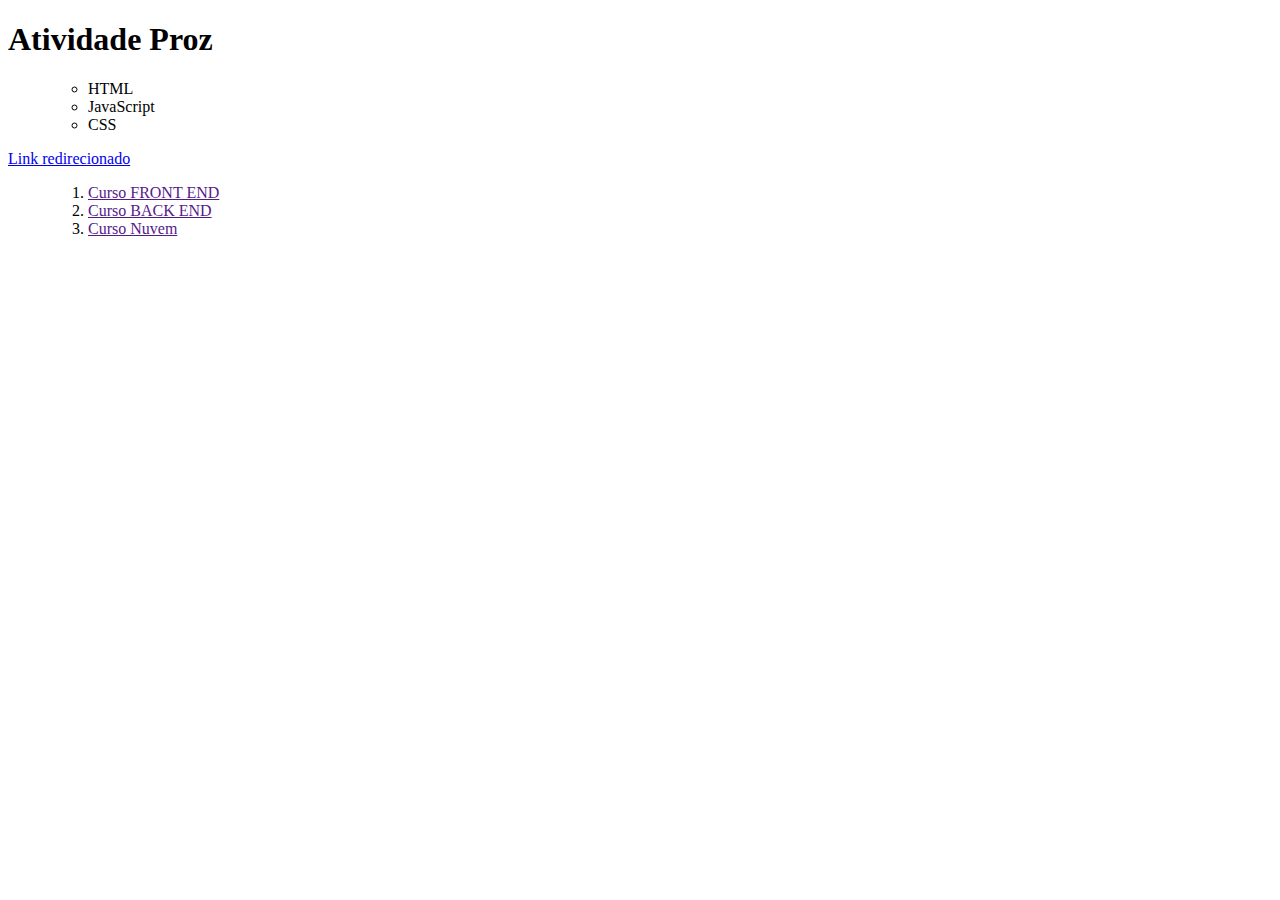
<file: atividade conexão 2/index.html>
<!DOCTYPE html>
<html lang="pt">
<head>
    <meta charset="UTF-8">
    <meta name="viewport" content="width=device-width, initial-scale=1.0">
    <title>Conectando o HTML ao JS</title>
    <script src="script.js" defer></script>
</head>
<body>
    <h1 id="titulo"></h1>
    <ul></ul>
    <a href="https://prozeducacao.com.br"></a>
    <ol></ol>
</body>
</html>
</file>
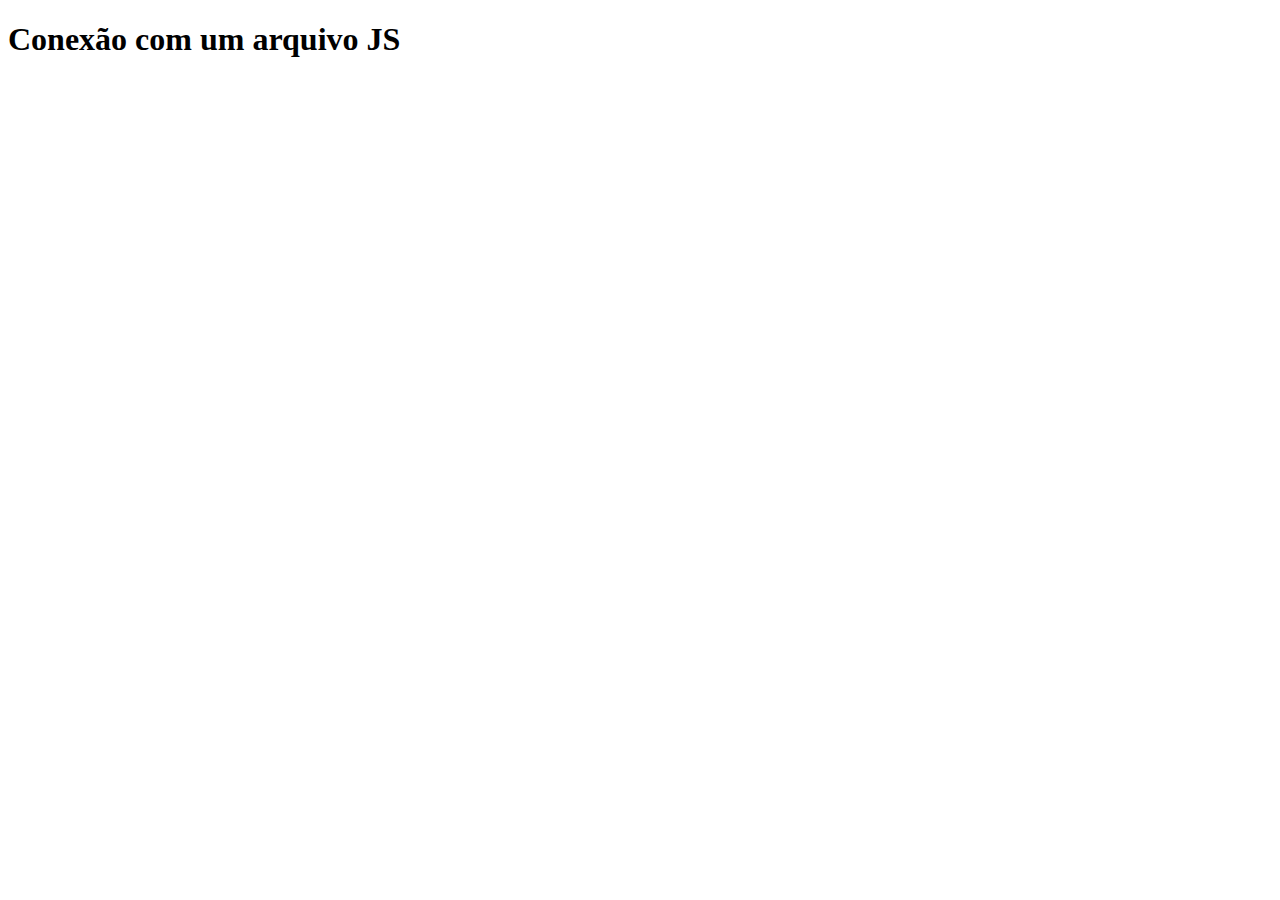
<file: atividade conexão/index.html>
<!DOCTYPE html>
<html lang="pt">
<head>
    <meta charset="UTF-8">
    <meta name="viewport" content="width=device-width, initial-scale=1.0">
    <title>Conexão com um arquivo JS</title>
    <script src="script.js" defer></script>
</head>
<body>
    <h1>Conexão com um arquivo JS</h1>
</body>
</html>
</file>
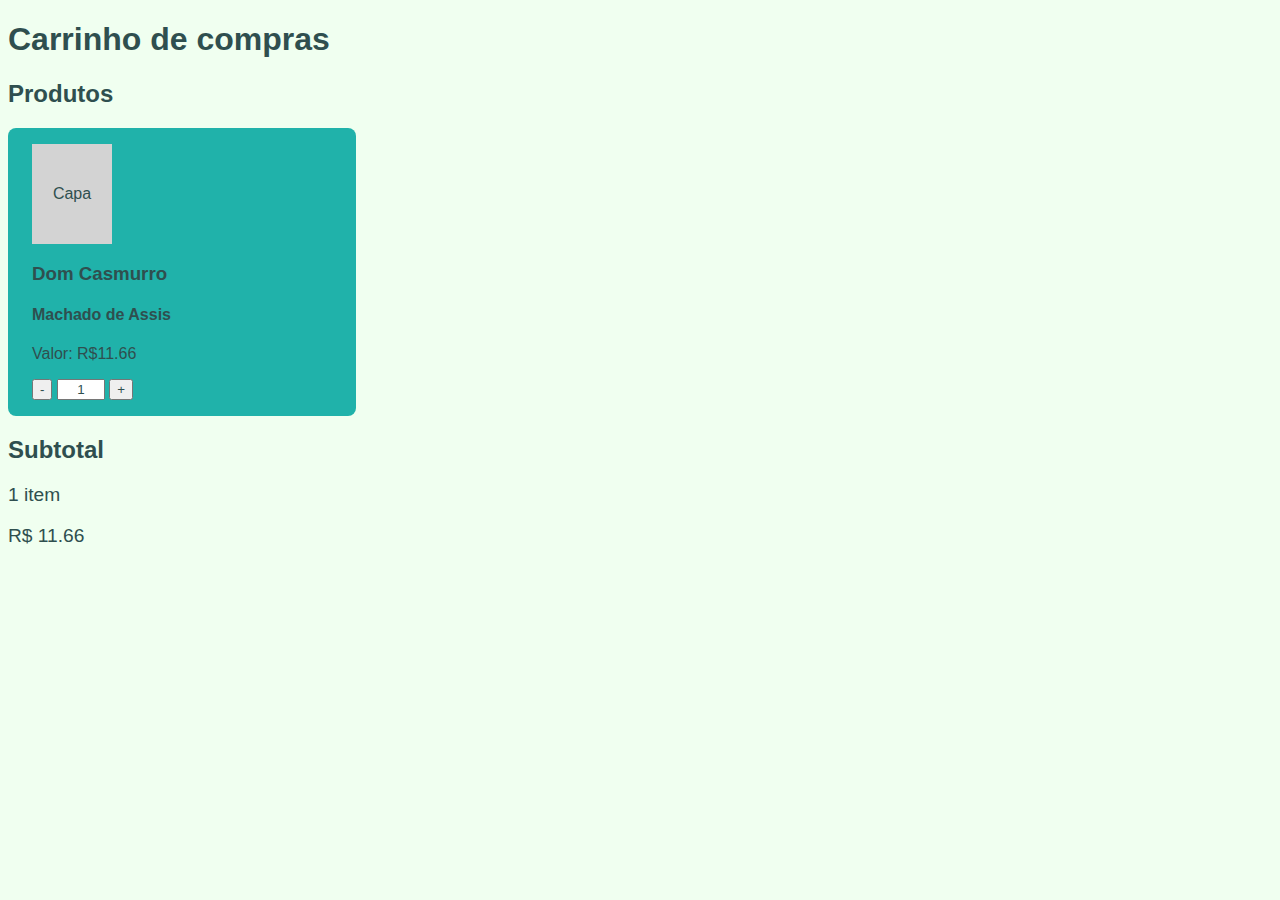
<file: aula-event-listener-eventos-mouse/index.html>
<!DOCTYPE html>
<html lang="en">

<head>
  <meta charset="UTF-8">
  <meta http-equiv="X-UA-Compatible" content="IE=edge">
  <meta name="viewport" content="width=device-width, initial-scale=1.0">
  <script src="script.js" defer></script>
  <link rel="stylesheet" href="style.css">
  <title>Carrinho de compras</title>
</head>

<body>
  <h1>Carrinho de compras</h1>
  <h2>Produtos</h2>
  <section id="carrinho">
    <div class="item-carrinho" id="produto-01">
      <div class="capa"></div>
      <h3>Dom Casmurro</h3>
      <h4>Machado de Assis</h4>
      <p>Valor: R$11.66</p>
      <button id="btn-subtrair-produto-01">-</button>
      <input id="quantidade-produto-01" type="number" value="1" min="0">
      <button id="btn-adicionar-produto-01">+</button>
    </div>
  </section>
  <h2>Subtotal</h2>
  <section id="subtotal">
    <p><span id="quantidade-subtotal">0</span></p>
    <p>R$ <span id="valor-subtotal">0</span></p>
  </section>
</body>

</html>
</file>
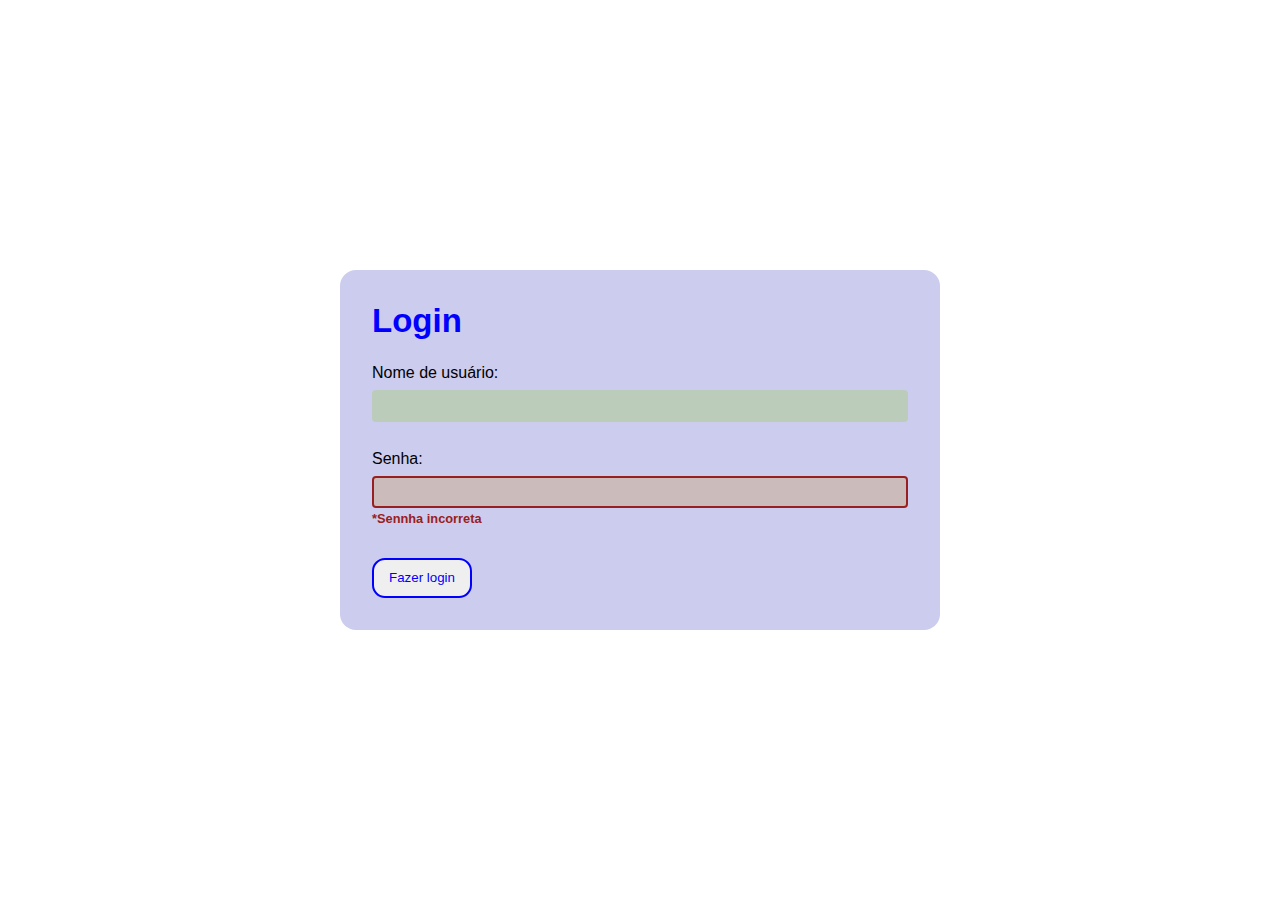
<file: aula-style-classList/index.html>
<!DOCTYPE html>
<html lang="en">
<head>
  <meta charset="UTF-8">
  <meta http-equiv="X-UA-Compatible" content="IE=edge">
  <meta name="viewport" content="width=device-width, initial-scale=1.0">
  <link rel="stylesheet" href="style.css">
  <script src="script.js" defer></script>
  <title>Style e ClassList</title>
</head>
<body>
  <main>
    <section id="login">
      <h2>Login</h2>
      <form action="">
        <label for="login-usuario">Nome de usuário:</label>
        <input type="text" id="login-usuario" name="login-usuario">
        <p class="error-text">*Usuário inválido</p>

        <label for="login-senha">Senha:</label>
        <input type="password" id="login-senha" name="login-senha">
        <p class="error-text">*Sennha incorreta</p>

        <button type="button">Fazer login</button>
      </form>
    </section>
  </main>
</body>
</html>
</file>
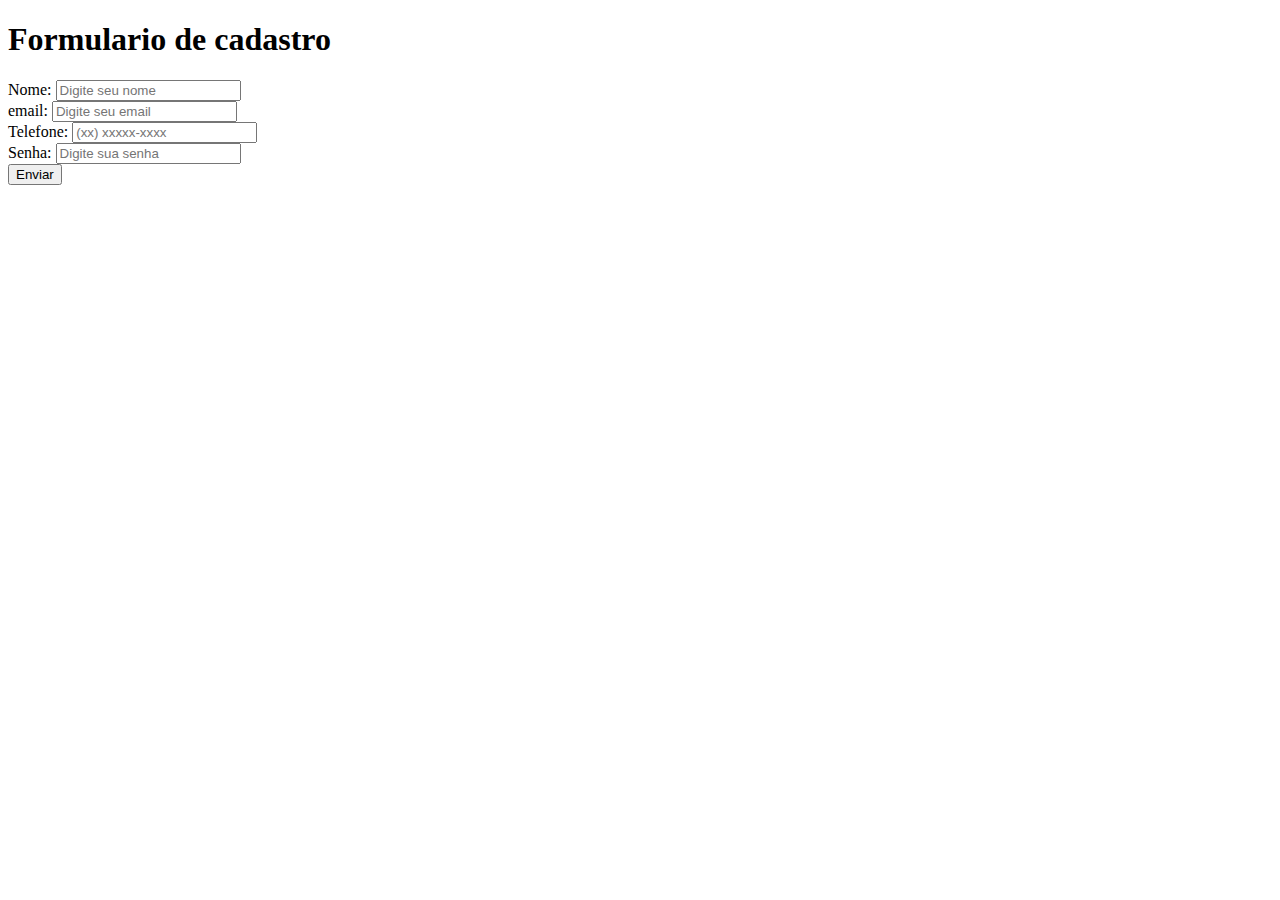
<file: aulaHTML02/index.html>
<!DOCTYPE html>
<html lang="pt-br">

<head>
    <meta charset="UTF-8">
    <meta name="viewport" content="width=device-width, initial-scale=1.0">
    <title>Form</title>
</head>

<body>
    <h1>Formulario de cadastro</h1>
    <form action="">
        <label for="nome">Nome:
            <input type="text" id="nome" name="nome" placeholder="Digite seu nome">
        </label>
        <br>
        <label for="email">email:
            <input type="text" id="email" name="email" placeholder="Digite seu email">
        </label><br>
        <label for="phone">Telefone:
            <input type="tel" id="phone" name="phone"  placeholder="(xx) xxxxx-xxxx" />
        </label><br>
        <label for="password">Senha:
            <input type="password" id="password" name="password" placeholder="Digite sua senha">
        </label><br>
        <button type="submit">Enviar</button>
    </form>
</body>

</html>
</file>
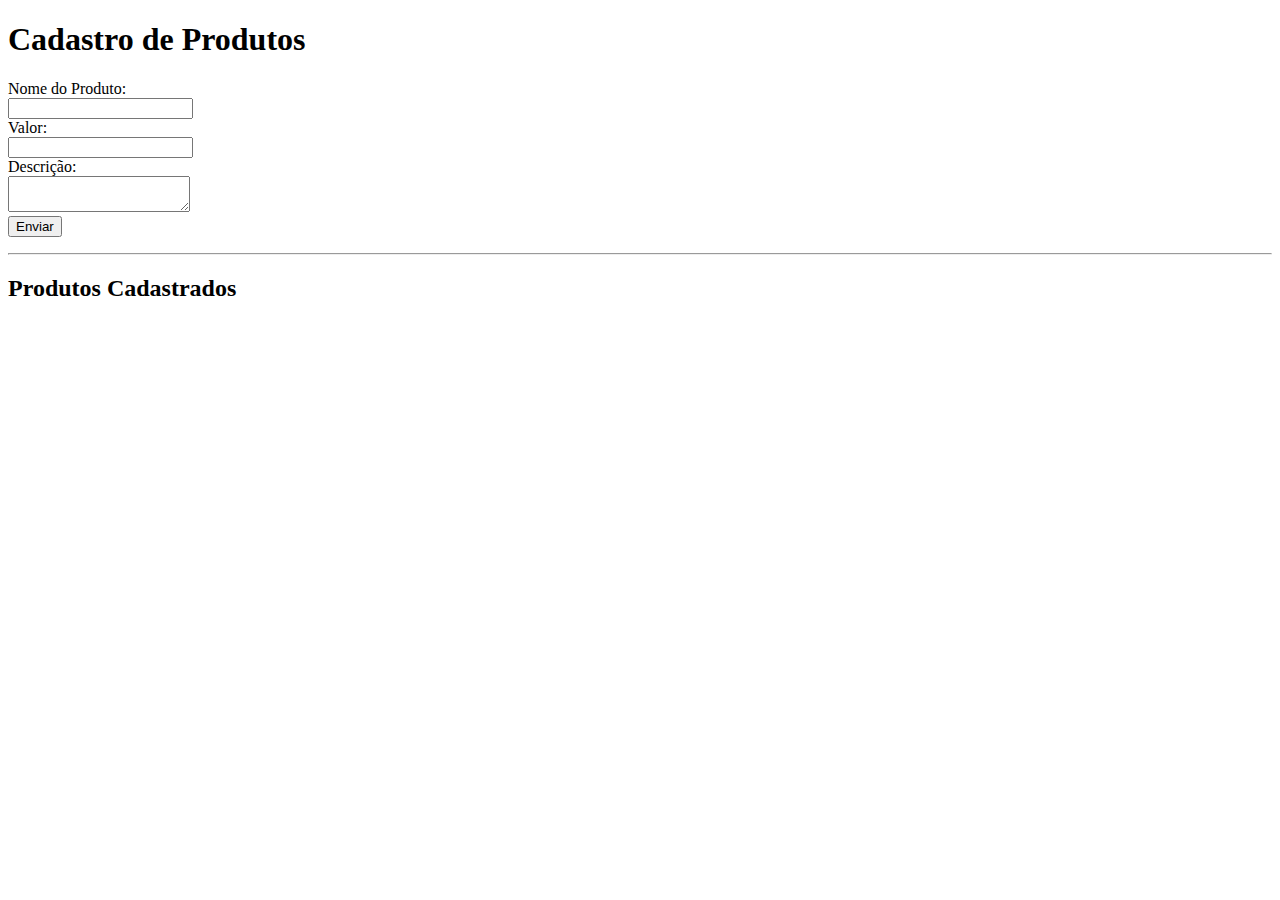
<file: consumo-api/index.html>
<!DOCTYPE html>
<html lang="en">
<head>
<meta charset="UTF-8">
<meta name="viewport" content="width=device-width, initial-scale=1.0">
<script src="./script.js"></script>
<title>Geek E-commerce</title>
</head>
<body>
  <h1>Cadastro de Produtos</h1>
  <form id="product-form">
    <label for="product-name">Nome do Produto:</label><br>
    <input type="text" id="product-name" name="product-name" required><br>
    <label for="product-value">Valor:</label><br>
    <input type="number" id="product-value" name="product-value" min="0" step="0.01" required><br>
    <label for="product-description">Descrição:</label><br>
    <textarea id="product-description" name="product-description" required></textarea><br>
    <button type="submit">Enviar</button>
  </form>
  <p id="feedback"></p>
  <hr>
  <h2>Produtos Cadastrados</h2>
  <ul id="product-list"></ul>

 
</body>
</html>
</file>
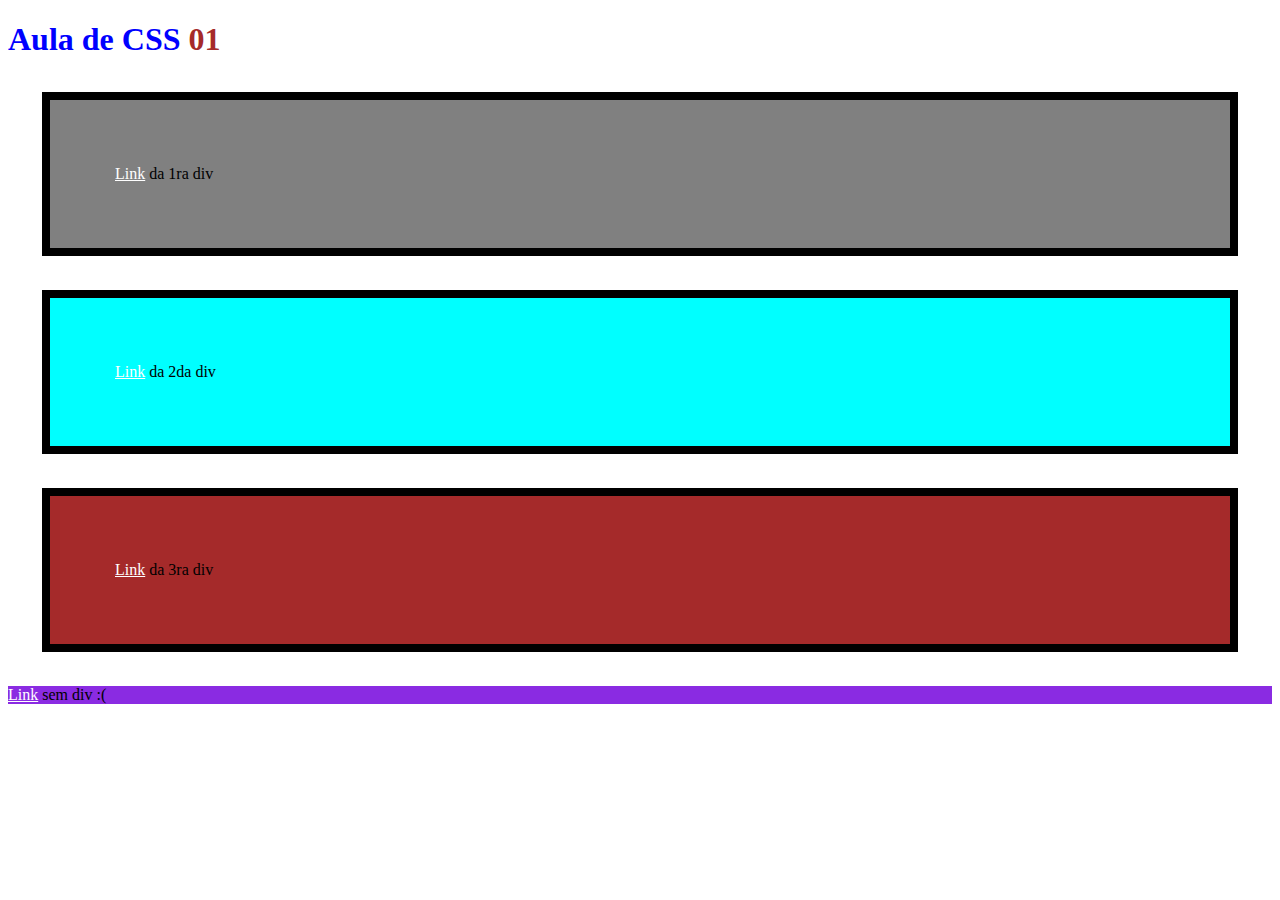
<file: css/index.html>
<!DOCTYPE html>
<html lang="en">
<head>
  <meta charset="UTF-8">
  <meta http-equiv="X-UA-Compatible" content="IE=edge">
  <meta name="viewport" content="width=device-width, initial-scale=1.0">
  <link rel="stylesheet" href="style.css">
  <title>Aula CSS 01</title>
</head>
<body>
  <h1>Aula de CSS <span>01</span></h1>
  <div>
    <a href="">Link</a> da 1ra div
  </div>
  <div class="caixa">
    <a href="">Link</a> da 2da div
  </div>
  <div class="caixa" id="ultima-caixa">
    <a href="">Link</a> da 3ra div
  </div>

  <p>
    <a href="">Link</a> sem div :(
  </p>
</body>
</html>
</file>
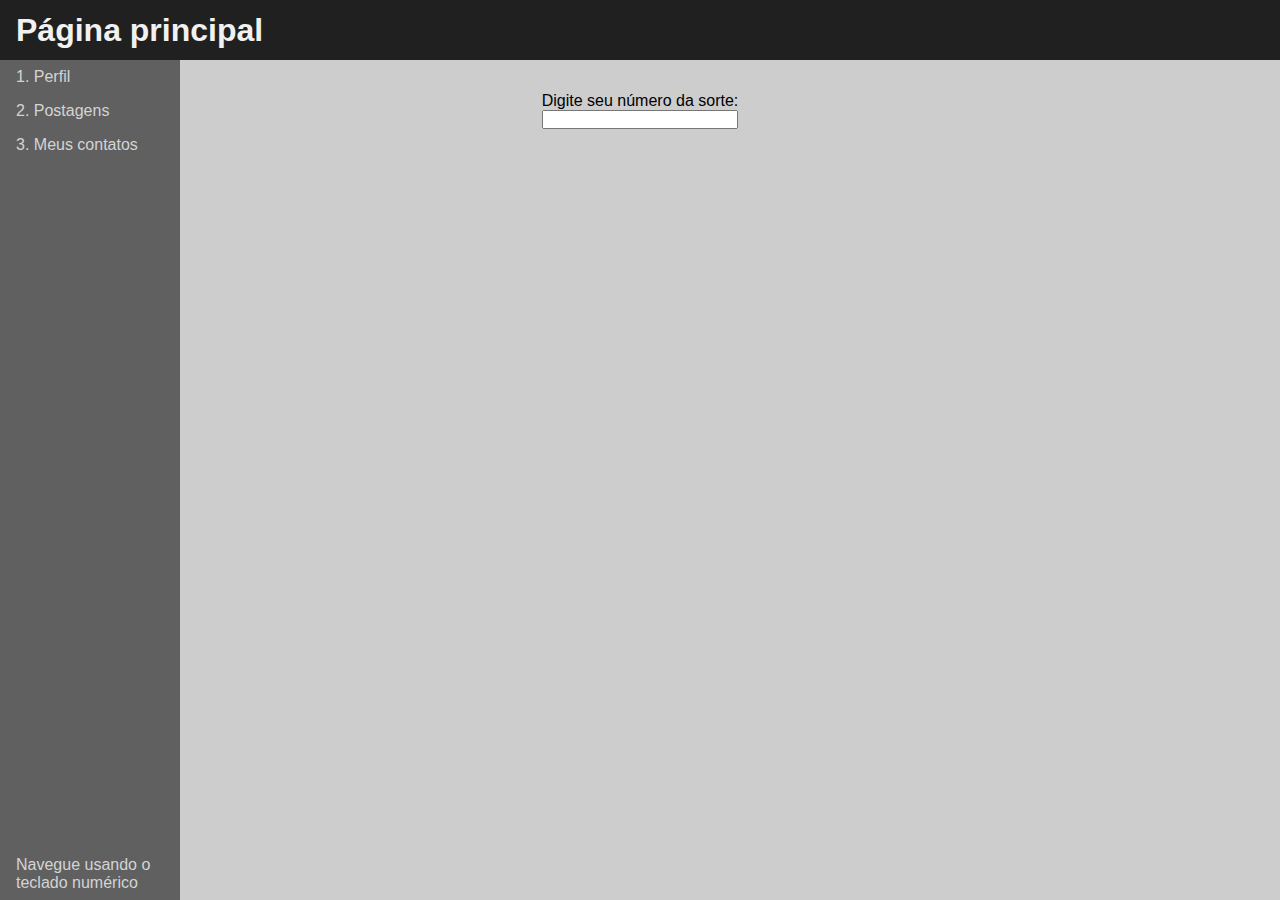
<file: ExercicioJS-master/index.html>
<!DOCTYPE html>
<html lang="en">
<head>
  <meta charset="UTF-8">
  <meta http-equiv="X-UA-Compatible" content="IE=edge">
  <meta name="viewport" content="width=device-width, initial-scale=1.0">
  <link rel="stylesheet" href="style.css">
  <script src="script.js" defer></script>
  <title>Página principal</title>
</head>
<body>
  <header>
    <h1>Página principal</h1>
  </header>
  <main class="index-main">
    <nav>
      <ol id="nav-principal">
        <li><a id="link-perfil" href="">Perfil</a></li>
        <li><a href="">Postagens</a></li>
        <li><a href="">Meus contatos</a></li>
        <li class="nav-orientacao">Navegue usando o teclado numérico</li>
      </ol>
      <ol id="nav-perfil">
        <li><a id="link-perfil-dados" href="./perfil-dados.html">Meus dados</a></li>
        <li><a href="">Logout</a></li>
      </ol>
    </nav>
    <form action="">
      <label for="numero-da-sorte">Digite seu número da sorte:</label>
      <input type="number" name="numero-da-sorte" id="numero-da-sorte">
    </form>
  </main>
</body>
</html>
</file>
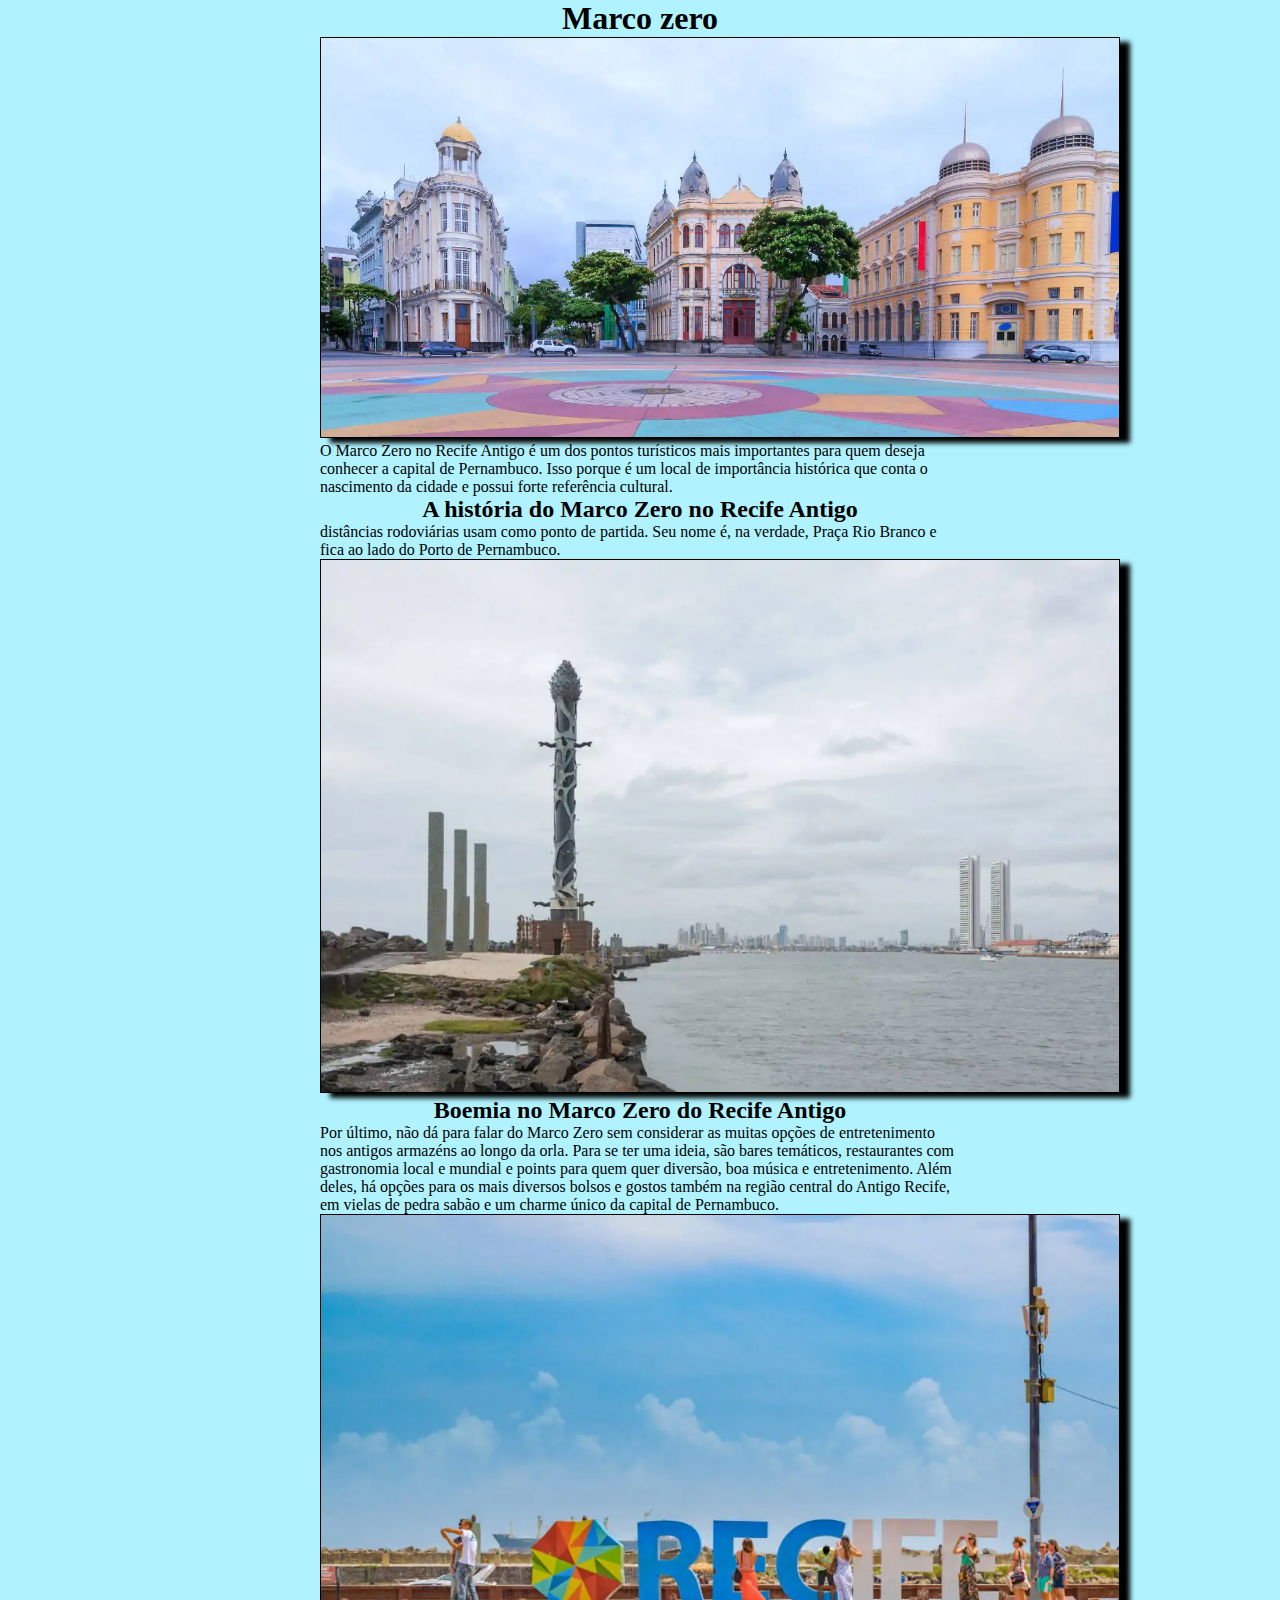
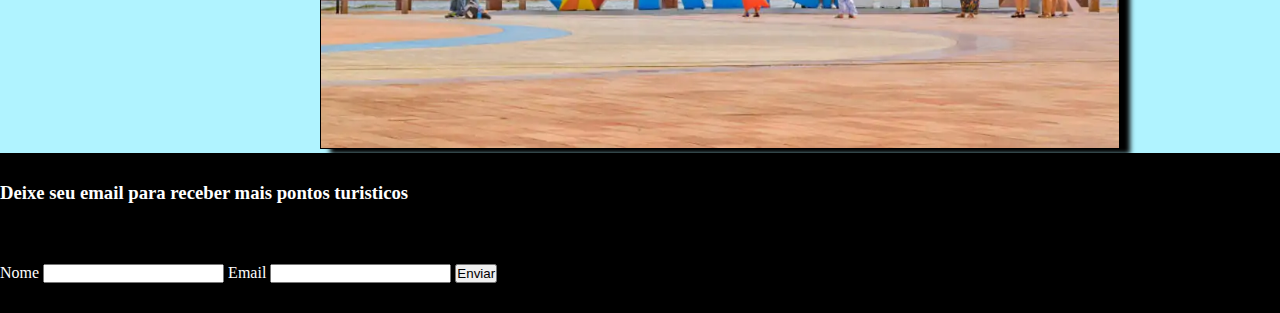
<file: Marcozero/index.html>
<!DOCTYPE html>
<html lang="pt">

<head>
    <meta charset="UTF-8">
    <meta name="viewport" content="width=device-width, initial-scale=1.0">
    <title>Marco Zero</title>
    <link rel="stylesheet" href="style.css">
</head>

<body>
    <header>
        <h1>Marco zero</h1>
    </header>
    <main>
        <img src="./img/marco-zero-recife-antigo-capa-1200x600.webp" alt="">
        <p>O Marco Zero no Recife Antigo é um dos pontos turísticos mais importantes para quem deseja conhecer a capital
            de Pernambuco. Isso porque é um local de importância histórica que conta o nascimento da cidade e possui
            forte referência cultural.</p>
        <a href="./pontos.html"><h2>A história do Marco Zero no Recife Antigo</h2></a>
            distâncias rodoviárias usam como ponto de partida. Seu nome é, na verdade, Praça Rio Branco e fica ao lado
            do Porto de Pernambuco.</p>
        <img src="./img/marco-zero-recife-antigo-1024x683.webp" alt="">
        <a href="./pontos.html"><h2>Boemia no Marco Zero do Recife Antigo</h2></a>
        <p>Por último, não dá para falar do Marco Zero sem considerar as muitas opções de entretenimento nos antigos
            armazéns ao longo da orla. Para se ter uma ideia, são bares temáticos, restaurantes com gastronomia local e
            mundial e points para quem quer diversão, boa música e entretenimento.

            Além deles, há opções para os mais diversos bolsos e gostos também na região central do Antigo Recife, em
            vielas de pedra sabão e um charme único da capital de Pernambuco.</p>
        <img src="./img/marco-zero-recife-antigo-3-1024x683.webp" alt="">
    </main>
    
</body>
<footer>
    <h3>Deixe seu email para receber mais pontos turisticos</h3>
    <form action="">
        <label for="name">Nome</label>
        <input type="text" name="name" id="">
        <label for="email">Email</label>
        <input type="email" name="email" id="">
        <button>Enviar</button>
    </form>
</footer>
</html>
</file>
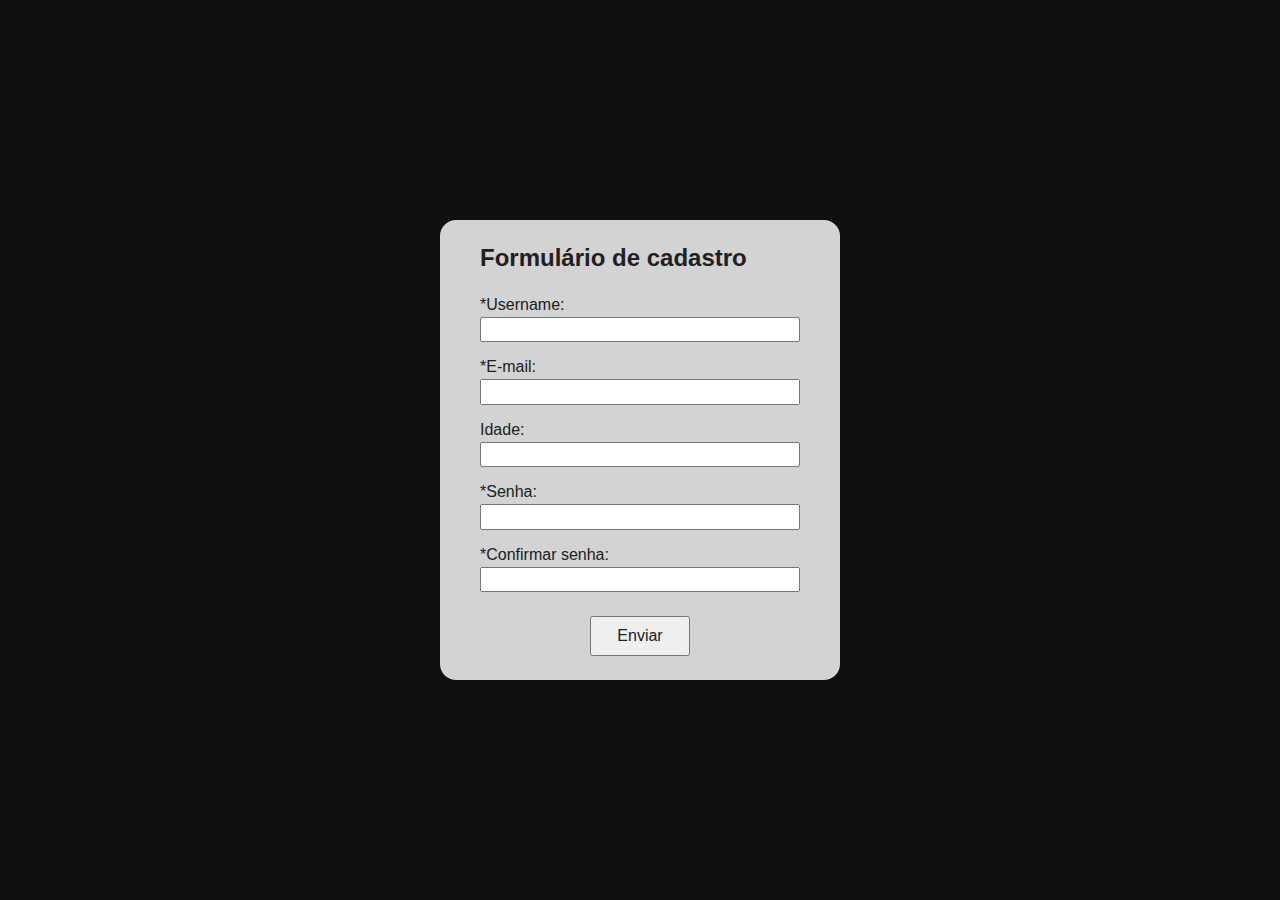
<file: validação-formulários-01/index.html>
<!DOCTYPE html>
<html lang="en">
<head>
  <meta charset="UTF-8">
  <meta http-equiv="X-UA-Compatible" content="IE=edge">
  <meta name="viewport" content="width=device-width, initial-scale=1.0">
  <link rel="stylesheet" href="style.css">
  <script src="script.js" defer></script>
  <title>Validação de formulário</title>
</head>
<body>
  <form action="">
    <h2>Formulário de cadastro</h2>
    <label for="username">*Username:</label>
    <input type="text" id="username" name="username">
    <p id="username-helper" class="helper-text">Mensagem de ajuda</p>

    <label for="email">*E-mail:</label>
    <input type="email" id="email" name="email">
    <p id="email-helper" class="helper-text">Mensagem de ajuda</p>

    <label for="idade">Idade:</label>
    <input type="number" id="idade" name="idade">
    <p id="idade-helper" class="helper-text">Mensagem de ajuda</p>

    <label for="senha">*Senha:</label>
    <input type="password" id="senha" name="senha">
    <p id="senha-helper" class="helper-text">Mensagem de ajuda</p>

    <label for="confirma-senha">*Confirmar senha:</label>
    <input type="password" id="confirma-senha" name="confirma-senha">
    <p id="confirma-senha-helper" class="helper-text">Mensagem de ajuda</p>

    <button type="submit">Enviar</button>
  </form>
</body>
</html>
</file>
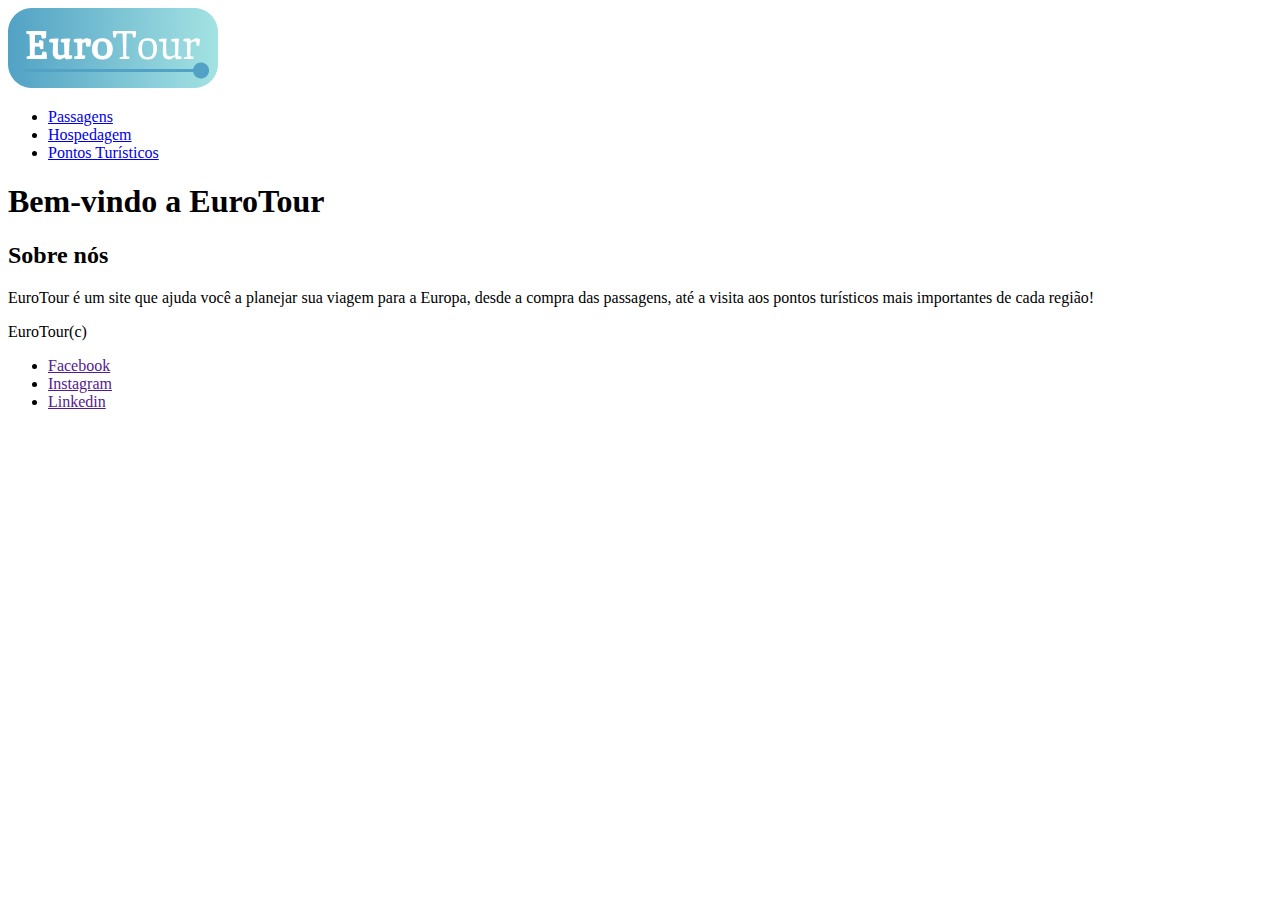
<file: hospedagems.html>
<!DOCTYPE html>
<html lang="pt-br">

<head>
    <meta charset="UTF-8">
    <meta name="viewport" content="width=device-width, initial-scale=1.0">
    <title>Hospedagem</title>
</head>

<body>
    <header>
        <a href="./index.html"><span><img src="./src/img/eurotour-logo-cor.png" alt="logo em grayscar"></span></a>

        <nav>
            <ul>
                <li><a href="./passagens.html">Passagens</a></li>
                <li><a href="./hospedagems.html">Hospedagem</a></li>
                <li><a href="./pontosTuris.html">Pontos Turísticos</a></li>
            </ul>
        </nav>
    </header>
    <main>
        <h1>Bem-vindo a EuroTour</h1>
        <section>
            <h2>Sobre nós</h2>
            <p>EuroTour é um site que ajuda você a planejar sua viagem para a Europa, desde a compra das passagens, até
                a visita aos pontos turísticos mais importantes de cada região!</p>
        </section>
    </main>
    <footer>
        <span>EuroTour(c)</span>
        <ul>
            <li><a href="">Facebook</a></li>
            <li><a href="">Instagram</a></li>
            <li><a href="">Linkedin</a></li>
        </ul>
    </footer>
</body>

</html>
</file>
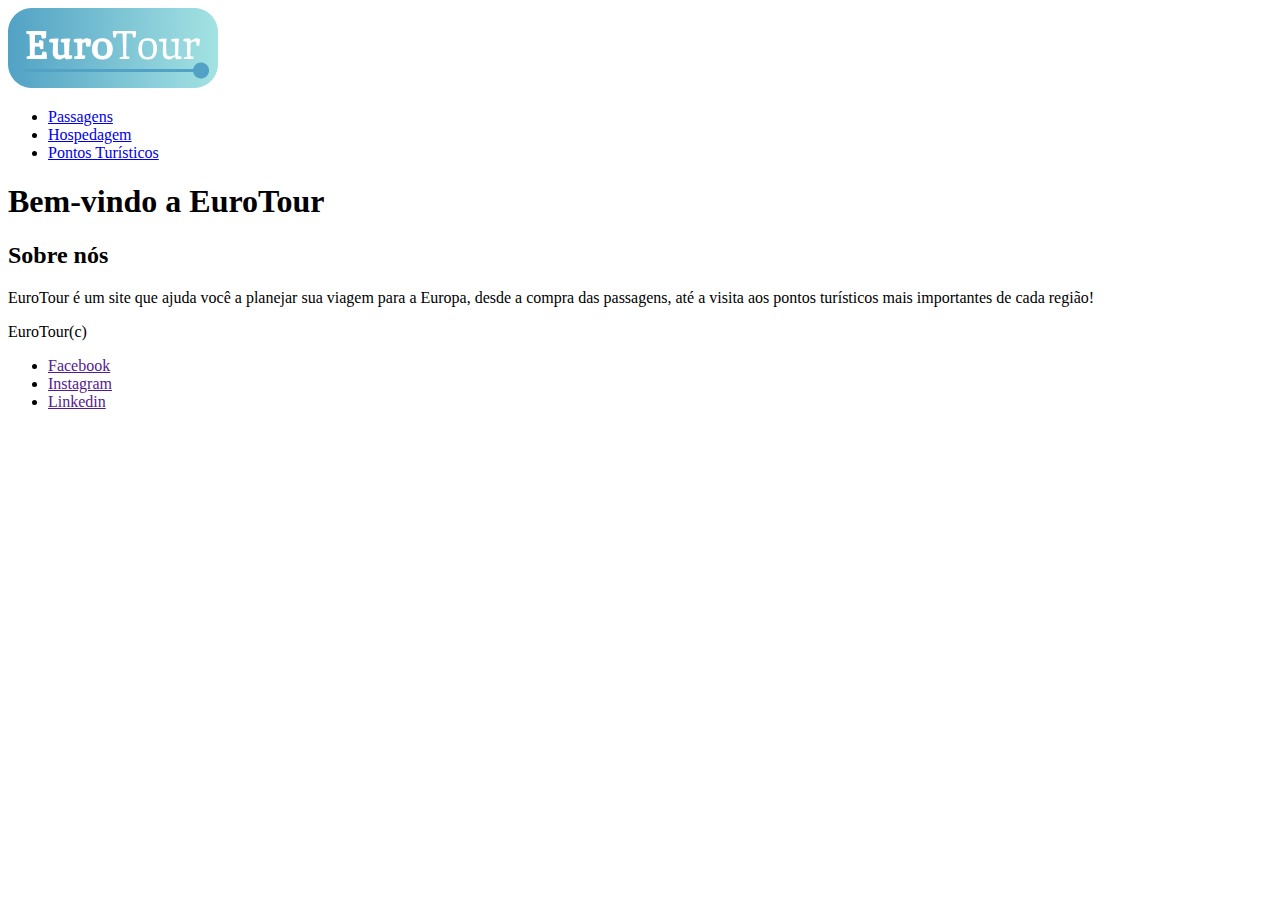
<file: passagens.html>
<!DOCTYPE html>
<html lang="pt-br">

<head>
    <meta charset="UTF-8">
    <meta name="viewport" content="width=device-width, initial-scale=1.0">
    <title>Passagens</title>
</head>

<body>
    <header>
        <a href="./index.html"><span><img src="./src/img/eurotour-logo-cor.png" alt="logo em grayscar"></span></a>

        <nav>
            <ul>
                <li><a href="./passagens.html">Passagens</a></li>
                <li><a href="./hospedagems.html">Hospedagem</a></li>
                <li><a href="./pontosTuris.html">Pontos Turísticos</a></li>
            </ul>
        </nav>
    </header>
    <main>
        <h1>Bem-vindo a EuroTour</h1>
        <section>
            <h2>Sobre nós</h2>
            <p>EuroTour é um site que ajuda você a planejar sua viagem para a Europa, desde a compra das passagens, até
                a visita aos pontos turísticos mais importantes de cada região!</p>
        </section>
    </main>
    <footer>
        <span>EuroTour(c)</span>
        <ul>
            <li><a href="">Facebook</a></li>
            <li><a href="">Instagram</a></li>
            <li><a href="">Linkedin</a></li>
        </ul>
    </footer>
</body>

</html>
</file>
<file: aula-event-listener-eventos-mouse/style.css>
* {
  box-sizing: content-box;
  font-family: 'Trebuchet MS', 'Lucida Sans Unicode', 'Lucida Grande', 'Lucida Sans', Arial, sans-serif;
  color: darkslategrey;
}

body {
  background-color: honeydew;
}

#carrinho {
  display: flex;
}

.item-carrinho {
  background-color: lightseagreen;
  margin-right: 2rem;
  padding: 1rem 1.5rem;
  width: 300px;
  border-radius: 8px;
}

.capa {
  width: 80px;
  height: 100px;
  background-color: lightgray;
  position: relative;
}

.capa::after {
  content: "Capa";
  position: absolute;
  transform: translate(-50%, -50%);
  top: 50%;
  left: 50%;
}

input {
  width: 40px;
  text-align: center;
}

input::-webkit-outer-spin-button,
input::-webkit-inner-spin-button {
  -webkit-appearance: none;
  margin: 0;
}

#subtotal {
  font-size: 1.2rem;
}
</file>
<file: aula-style-classList/style.css>
* {
  margin: 0;
  padding: 0;
  box-sizing: border-box;
  font-family:'Lucida Sans', 'Lucida Sans Regular', 'Lucida Grande', 'Lucida Sans Unicode', Geneva, Verdana, sans-serif;
}

body {
  height: 100vh;
  display: grid;
}

main {
  width: 600px;
  background-color: #CCCCEE;
  margin: auto;
  border-radius: 16px;
}

section {
  padding: 2rem;
}

form {
  display: flex;
  flex-direction: column;
}

form label {
  margin-top: 1.5rem;
}

form button {
  width: 100px;
  height: 40px;
  margin-top: 2rem;
}

input {
  border: none;
  border-radius: 4px;
  height: 32px;
  margin-top: .5rem;
  margin-bottom: .2rem;
  padding: .5rem;
}


/* ----- Estilos dinâmicos ----- */

input.error {
  border: solid 2px #992020;
  background-color: #CCBBBB;
  color: #662020;
}

input.correct {
  background-color: #BBCCBB;
  color: #206620;
}

.error-text {
  display: none;
  font-size: .8rem;
  font-weight: 600;
  color: #992020;
}

.visible {
  display: block;
}
</file>
<file: css/style.css>
h1{
    color: blue;
}
span{
    color: brown;
}

div{
    background-color: gray;
    padding: 65px;
    border: 8px solid black;
    margin: 34px;
}

.caixa {
    background-color: aqua;
}

#ultima-caixa {
    background-color: brown;
}

p{
    background-color: blueviolet;

}
a{
    color: white;
}

.caixa-do-meio{
    padding: 20px 40px 60px 80px;
    margin: 80px 60px 40px 20px;
    border: 20px solid blue;
}
</file>
<file: ExercicioJS-master/style.css>
* {
  margin: 0;
  padding: 0;
  box-sizing: border-box;
  font-family: Verdana, Geneva, Tahoma, sans-serif;
}

header {
  height: 60px;
  background-color: #202020;
  color: #F1F1F1;
  font-size: 1rem;
  display: flex;
  align-items: center;
  padding: 0 1rem;
}

.index-main {
  height: calc(100vh - 60px);
  display: flex;
  background-color: #CDCDCD;
}

.perfil-main {
  padding: 2rem 1rem;
  height: calc(100vh - 60px);
  background-color: #CDCDCD;
}

.perfil-main a {
  color: #4040DF
}

nav {
  height: calc(100vh - 60px);
  display: flex;
  position: absolute;
}

li {
  padding: .5rem 1rem;
  list-style-position: inside;
}

li:hover {
  background-color: rgba(0,0,0,.25);
}

a {
  text-decoration: none;
  color: inherit;
  width: 100%;
}

#nav-principal {
  width: 180px;
  background-color: #606060;
  color: #D4D4D4;
  display: flex;
  flex-direction: column;
}

.nav-orientacao {
  margin-top: auto;
  list-style-type: none;
}

#nav-perfil {
  display: none;
  background-color: #808080;
  color: #DFDFDF;
}

form {
  margin: 2rem auto;
  display: flex;
  flex-direction: column;
  max-width: 280px;
}
</file>
<file: Marcozero/style.css>
* {
    box-sizing: border-box;
    margin: 0;
    padding: 0;
}
    
body{
    background-color: rgb(176, 243, 255);
    margin-bottom: -50px;
    display: flex;
    flex-direction: column;
}
main{
    margin: 0 25%;
}
a { color: inherit; 
    text-decoration: none;} 
h1,h2{
    font-weight: bold;
    text-align: center;
}


img {
    max-width: 800px;
    border: 1px solid black;
    box-shadow: 10px 5px 5px black;
}

p {
    max-width: 800px;
}
footer {
    background: #000000;
    color: white;
    line-height: 80px;
    margin: 0px;
    padding: 0px;
  }
</file>
<file: validação-formulários-01/style.css>
* {
  margin: 0;
  padding: 0;
  box-sizing: border-box;
  font-family: Verdana, Geneva, Tahoma, sans-serif;
  color: #202020;
}

body {
  height: 100vh;
  display: flex;
  align-items: center;
  justify-content: center;
  background-color: #101010;
}

form {
  display: flex;
  flex-direction: column;
  width: 400px;
  background-color: lightgray;
  border-radius: 16px;
  padding: 1.5rem 40px;
}

h2 {
  font-size: 1.5rem;
  margin-bottom: 1.5rem;
}

label {
  margin-bottom: .2rem;
  position: relative;
}

label:not(:first-of-type){
  margin-top: 1rem;
}

input {
  padding: .2rem .5rem;
}

.helper-text {
  display: none;
  font-size: .8rem;
  color: darkred;
}

button {
  width: 100px;
  height: 40px;
  margin-top: 1.5rem;
  font-size: 1rem;
  align-self: center;
}

/* ---------- Estilos dinâmicos ---------- */
.required-popup::after {
  content: "*Campo obrigatório";
  position: absolute;
  top: 0;
  right: 0;
  color: #DFDFDF;
  font-size: .65rem;
  padding: .2rem .3rem;
  width: auto;
  display: block;
  background-color: #202020;
}

input.error {
  border: solid 2px #992020;
  background-color: #CCBBBB;
  color: #662020;
}

input.correct {
  background-color: #BBCCBB;
  border: solid 2px #206620;
  color: #206620;
}

.visible {
  display: block;
}
</file>
